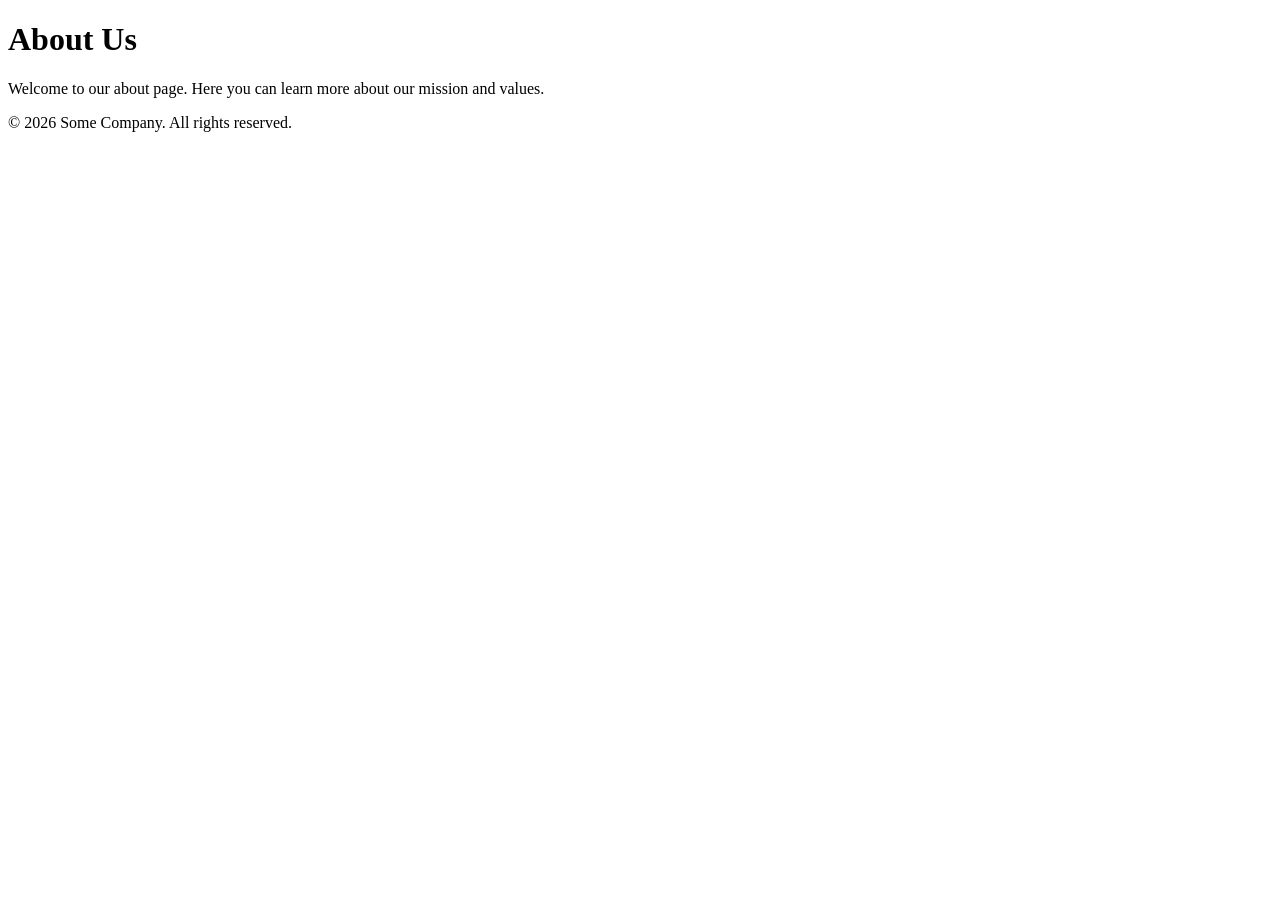
<file: pages/about.html>
<!DOCTYPE html>
<html lang="en">
<head>
    <meta charset="UTF-8">
    <meta name="viewport" content="width=device-width, initial-scale=1.0">
    <title>About Us</title>
</head>
<body>
    <header>
        <h1>About Us</h1>
    </header>
    <main>
        <p>Welcome to our about page. Here you can learn more about our mission and values.</p>
    </main>
    <footer>
        <p>&copy; 2026 Some Company. All rights reserved.</p>
    </footer>
</body>
</html>
</file>
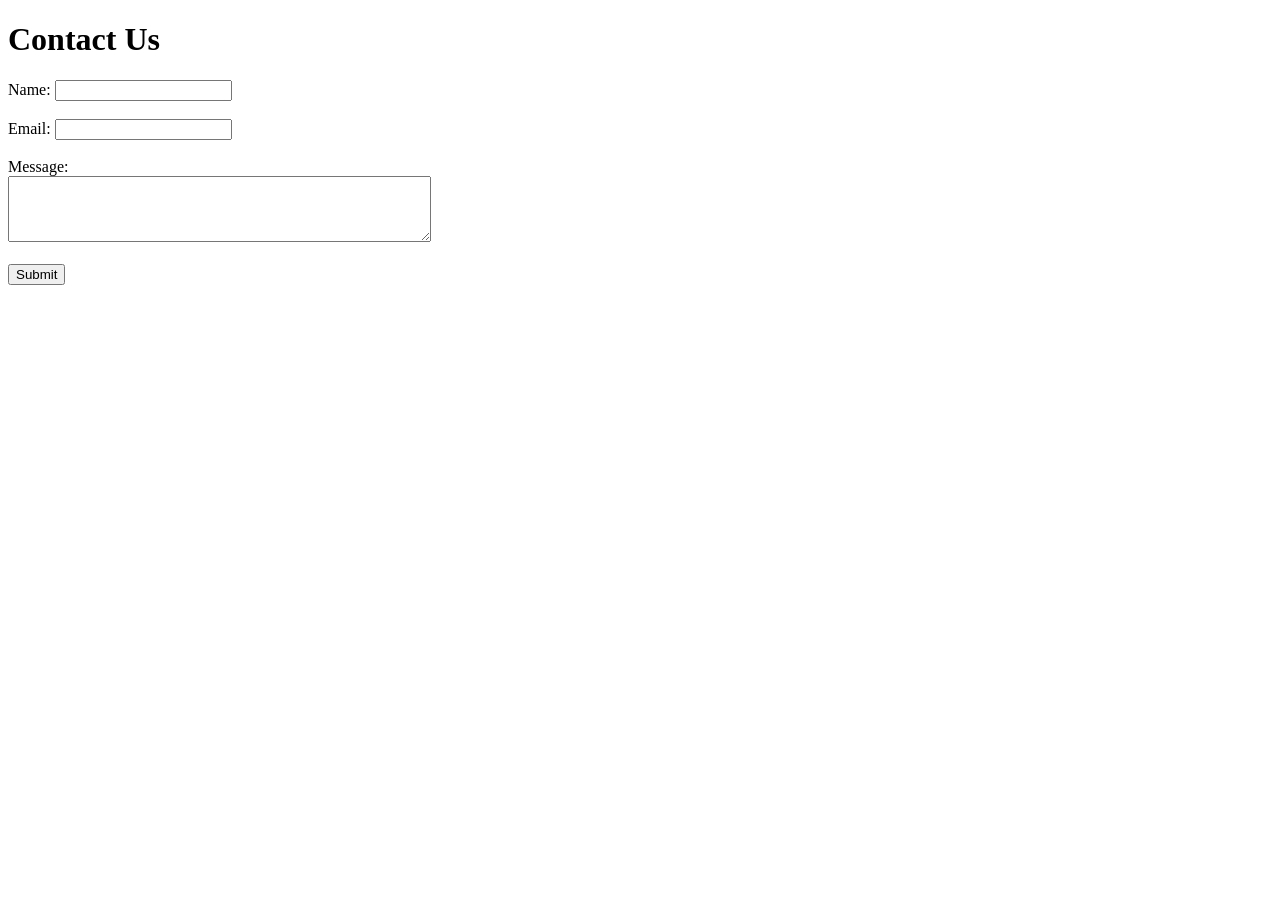
<file: pages/contact.html>
<!DOCTYPE html>
<html lang="en">
<head>
    <meta charset="UTF-8">
    <meta name="viewport" content="width=device-width, initial-scale=1.0">
    <title>Contact Us</title>
</head>
<body>
    <h1>Contact Us</h1>
    <form action="/submit_contact" method="POST">
        <label for="name">Name:</label>
        <input type="text" id="name" name="name" required><br><br>

        <label for="email">Email:</label>
        <input type="email" id="email" name="email" required><br><br>

        <label for="message">Message:</label><br>
        <textarea id="message" name="message" rows="4" cols="50" required></textarea><br><br>

        <input type="submit" value="Submit">
    </form>
</body>
</html>
</file>
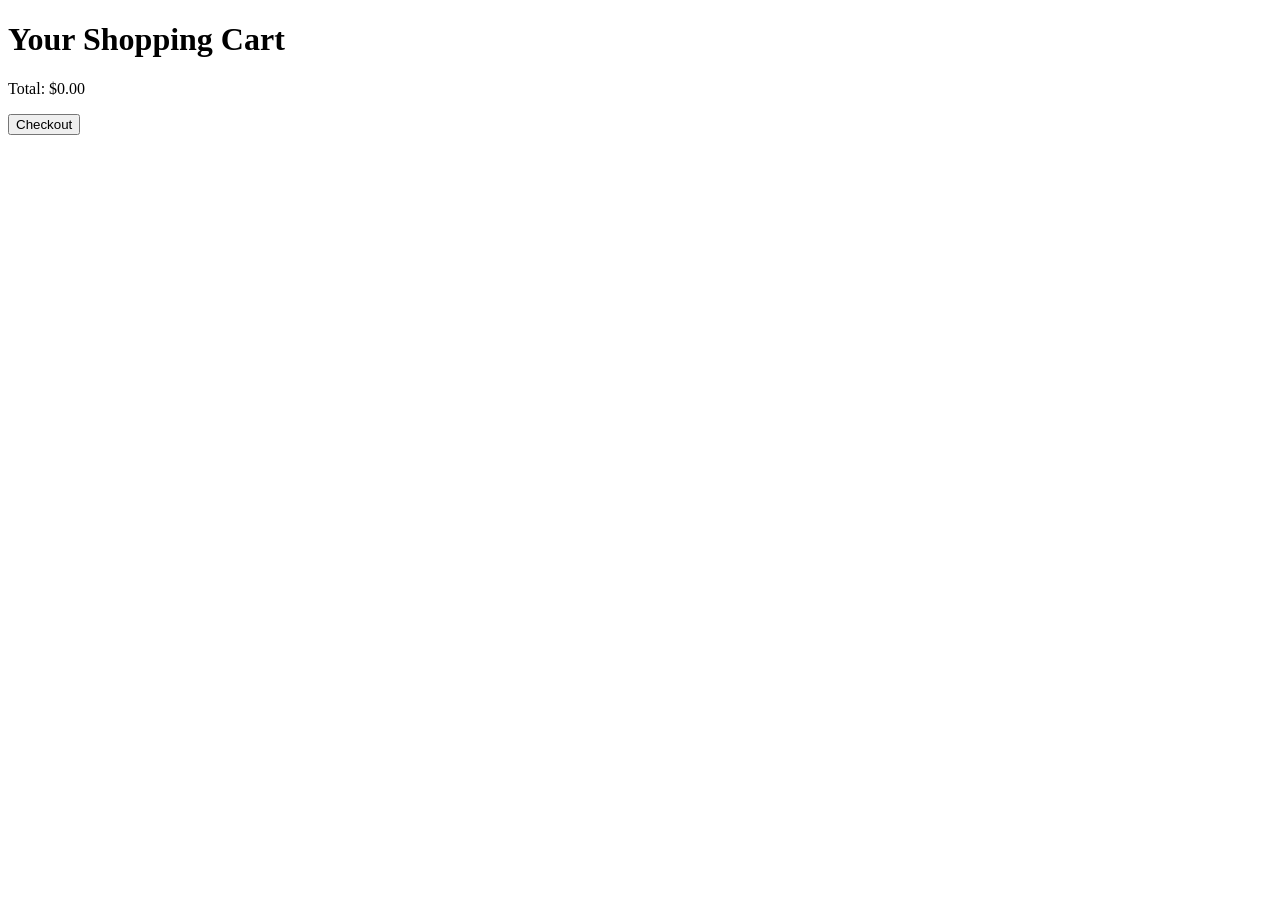
<file: pages/panier.html>
<!DOCTYPE html>
<html lang="en">
<head>
    <meta charset="UTF-8">
    <meta name="viewport" content="width=device-width, initial-scale=1.0">
    <title>Shopping Cart</title>
</head>
<body>
    <h1>Your Shopping Cart</h1>
    <div id="cart-items">
        <!-- Cart items will be dynamically generated here -->
    </div>
    <div id="cart-summary">
        <p>Total: <span id="total-amount">$0.00</span></p>
        <button id="checkout">Checkout</button>
    </div>
</body>
</html>
</file>
